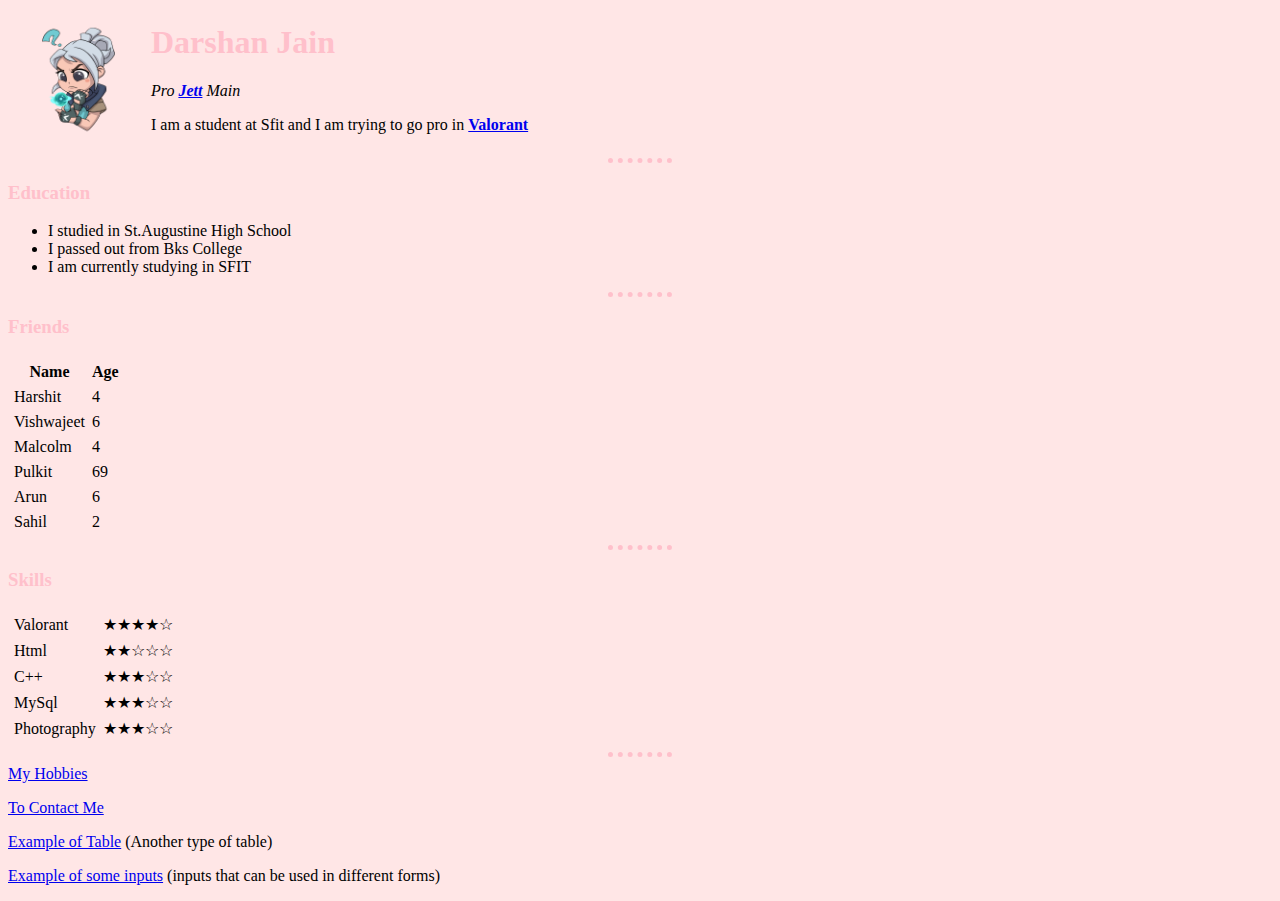
<file: index.html>
<html lang="en" dir="ltr">

<head>
  <meta charset="utf-8">
  <title>Darshan Personal Site</title>
  <link rel="stylesheet" href="Css/style.css">
</head>

<body>
  <table cellspacing="10">
    <tr>
      <td><img height="120" src="images/Revive-Me-Jett.png" alt="Revive Me Jett"></td>
      <td><h1>Darshan Jain</h1>
        <p><em> Pro <strong> <a href="https://i.redd.it/e8sjnehns6r41.png">Jett</a></strong> Main</em></p>
        <p>I am a student at Sfit and I am trying to go pro in <strong><a href="https://playvalorant.com/en-us/">Valorant</a></strong></p></td>
    </tr>
  </table>
  <hr>
  <h3>Education</h3>
  <ul>
    <li>I studied in St.Augustine High School</li>
    <li>I passed out from Bks College</li>
    <li>I am currently studying in SFIT</li>
  </ul>
  <hr>
  <h3>Friends</h3>
  <table cellspacing="5">
    <thead>
      <tr>
        <th>Name</th>
        <th>Age</th>
      </tr>
    </thead>
    <tbody>
      <tr>
        <td>Harshit</td>
        <td>4</td>
      </tr>
      <tr>
        <td>Vishwajeet</td>
        <td>6</td>
      </tr>
      <tr>
        <td>Malcolm</td>
        <td>4</td>
      </tr>
      <tr>
        <td>Pulkit</td>
        <td>69</td>
      </tr>
      <tr>
        <td>Arun</td>
        <td>6</td>
      </tr>
      <tr>
        <td>Sahil</td>
        <td>2</td>
      </tr>
    </tbody>

    <tfoot>

    </tfoot>
  </table>
  <hr>
  <h3>Skills</h3>
 <table cellspacing="5">
          <tr>
            <td>Valorant</td>
            <td>★★★★☆</td>
          </tr>
          <tr>
            <td>Html</td>
            <td>★★☆☆☆</td>
          </tr>
          <tr>
            <td>C++</td>
            <td>★★★☆☆</td>
          </tr>
          <tr>
            <td>MySql</td>
            <td>★★★☆☆</td>
          </tr>
          <tr>
            <td>Photography</td>
            <td>★★★☆☆</td>
          </tr>
        </table>
  <hr>
  <a href="Hobbies.html">My Hobbies</a>
  <p><a href="Contact.html">To Contact Me</a></p>
   <a href="table.html">Example of Table</a> <td>(Another type of table)</td>
  <p> <a href="input.html">Example of some inputs</a> <td>(inputs that can be used in different forms)</td></p>
</body>

</html>
</file>
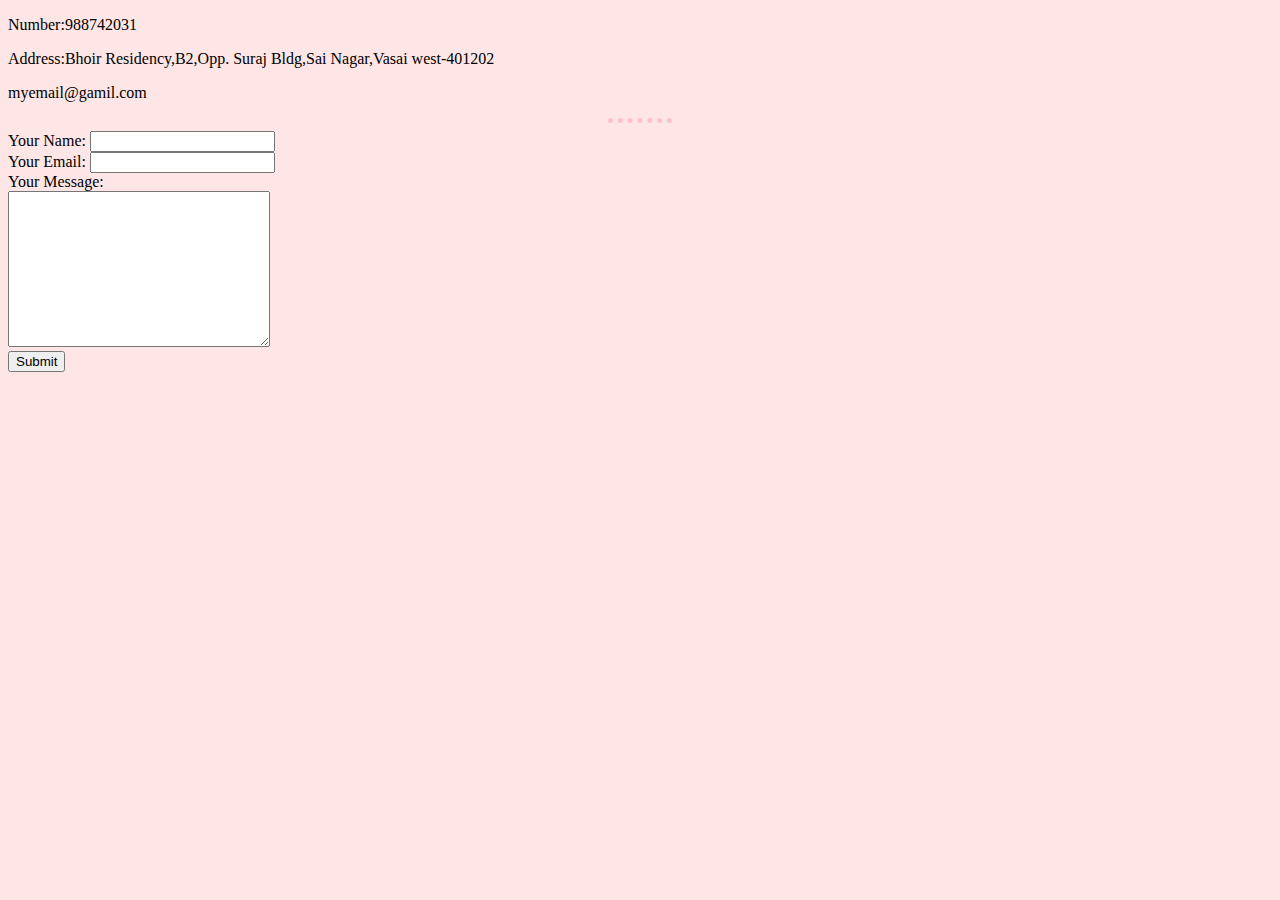
<file: Contact.html>
<!DOCTYPE html>
<html lang="en" dir="ltr">
  <head>
    <meta charset="utf-8">
    <title>Contact Information</title>
    <link rel="stylesheet" href="Css/style.css">
  </head>
  <body>
<p>Number:988742031</p>
<p>Address:Bhoir Residency,B2,Opp. Suraj Bldg,Sai Nagar,Vasai west-401202</p>
<p>myemail@gamil.com</p>
<hr>
<form action="mailto:darshanjain768@gmail.com" method="post" enctype="text/plain">
  <label>Your Name:</label>
  <input type="text" name="Your Name" value=""><br>
  <label>Your Email:</label>
  <input type="email" name="Your Email" value=""><br>
  <label>Your Message:</label><br>
  <textarea name="Your Message" rows="10" cols="30"></textarea><br>
  <input type="Submit" name="">
</form>
  </body>
</html>
</file>
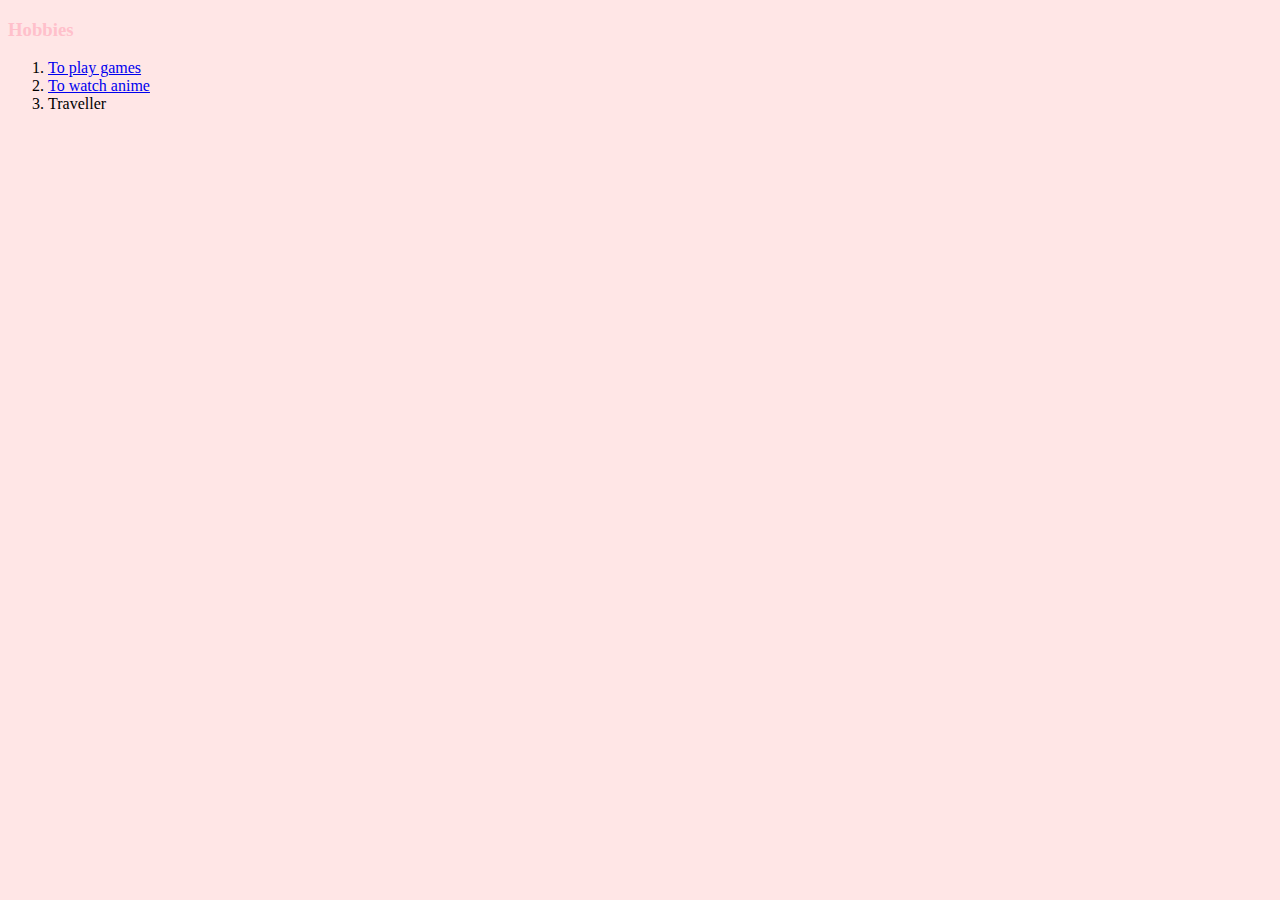
<file: Hobbies.html>
<!DOCTYPE html>
<html lang="en" dir="ltr">
  <head>
    <meta charset="utf-8">
    <title>My Hobbies</title>
    <link rel="stylesheet" href="Css/style.css">
  </head>
  <body>
    <h3><strong>Hobbies</strong></h3>
    <ol>
      <li> <a href="https://www.youtube.com/c/PlayVALORANT/videos">To play games</a></li>
      <li> <a href="https://animixplay.to/">To watch anime</a></li>
      <li>Traveller</li>
    </ol>

  </body>
</html>
</file>
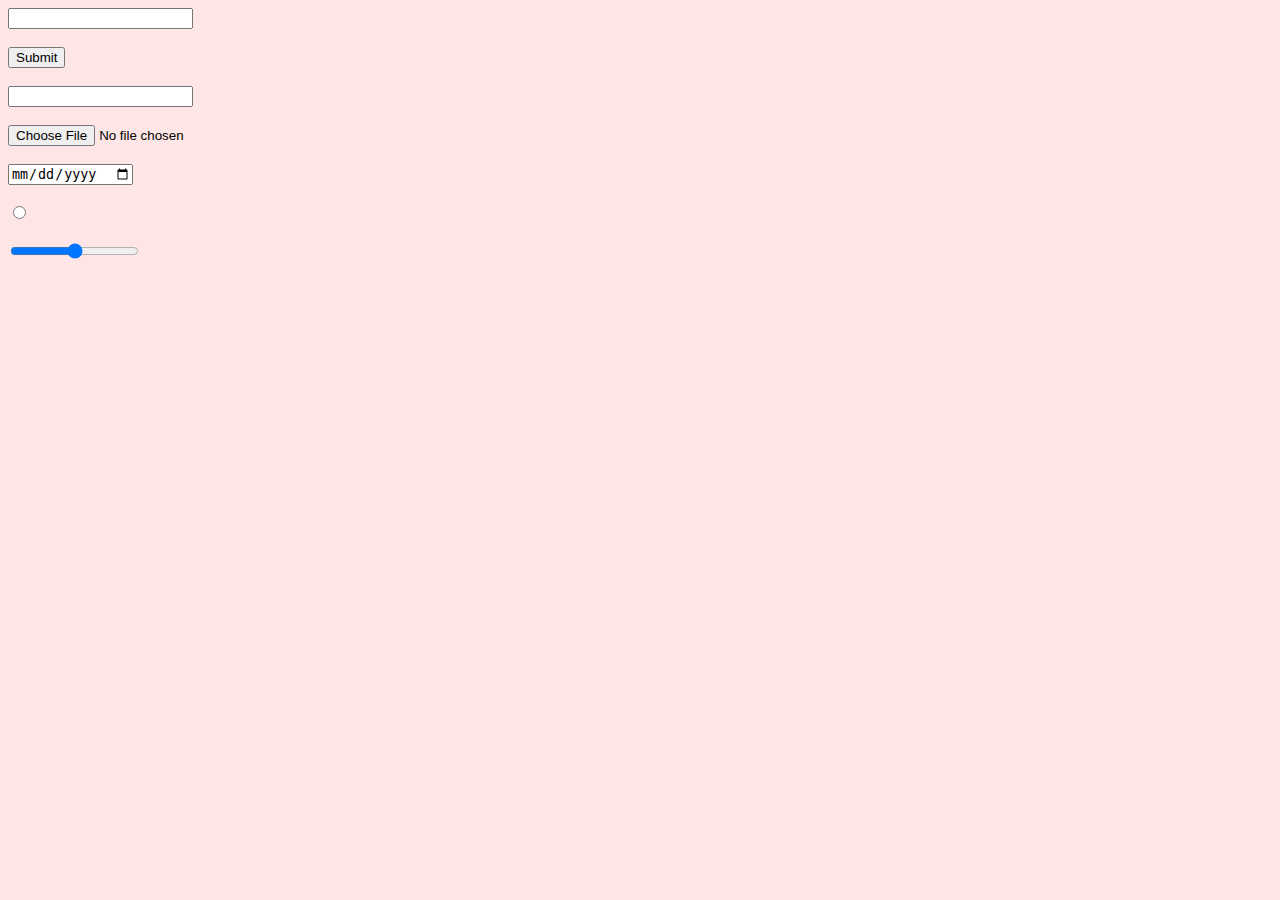
<file: input.html>
<!DOCTYPE html>
<html lang="en" dir="ltr">
  <head>
    <meta charset="utf-8">
    <title></title>
    <link rel="stylesheet" href="Css/style.css">
  </head>
  <body>
    <input type="text" name="" value=""><br><br>
    <input type="submit" name="" ><br><br>
    <input type="password" name="" value=""><br><br>
    <input type="file" name="" value=""><br><br>
    <input type="date" name="" value=""><br><br>
    <input type="radio" name="" value=""><br><br>
    <input type="range" name="" value=""><br><br>
  </body>
</html>
</file>
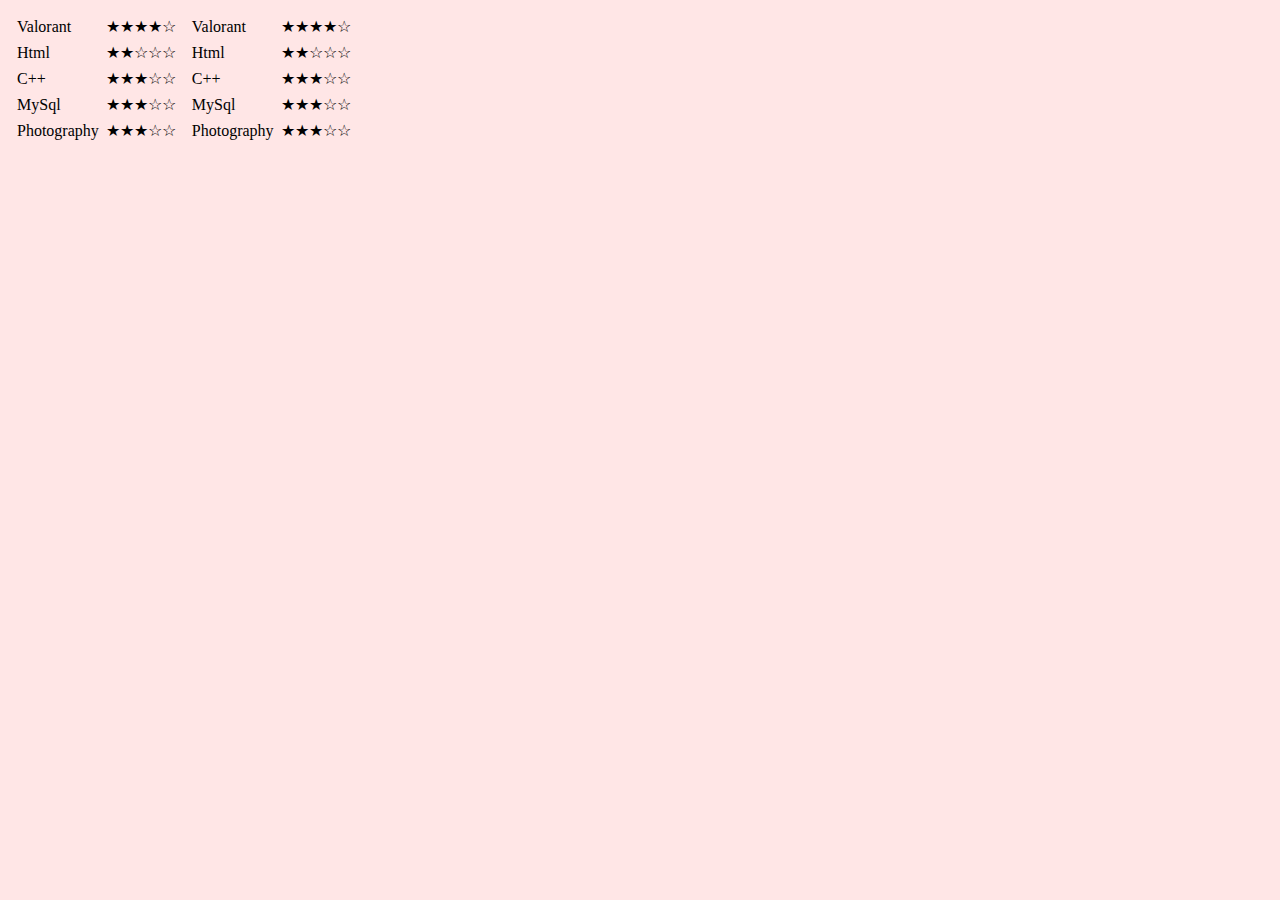
<file: table.html>
<!DOCTYPE html>
<html lang="en" dir="ltr">
  <head>
    <meta charset="utf-8">
    <title></title>
    <link rel="stylesheet" href="Css/style.css">
  </head>
  <body>
    <table>
      <tr>
        <td> <table cellspacing="5">
                  <tr>
                    <td>Valorant</td>
                    <td>★★★★☆</td>
                  </tr>
                  <tr>
                    <td>Html</td>
                    <td>★★☆☆☆</td>
                  </tr>
                  <tr>
                    <td>C++</td>
                    <td>★★★☆☆</td>
                  </tr>
                  <tr>
                    <td>MySql</td>
                    <td>★★★☆☆</td>
                  </tr>
                  <tr>
                    <td>Photography</td>
                    <td>★★★☆☆</td>
                  </tr>
                </table></td>
                <td> <table cellspacing="5">
                          <tr>
                            <td>Valorant</td>
                            <td>★★★★☆</td>
                          </tr>
                          <tr>
                            <td>Html</td>
                            <td>★★☆☆☆</td>
                          </tr>
                          <tr>
                            <td>C++</td>
                            <td>★★★☆☆</td>
                          </tr>
                          <tr>
                            <td>MySql</td>
                            <td>★★★☆☆</td>
                          </tr>
                          <tr>
                            <td>Photography</td>
                            <td>★★★☆☆</td>
                          </tr>
                        </table>  </td>
      </tr>
    </table>
  </body>
</html>
</file>
<file: Css/style.css>
body {
  background-color: #FFE6E6;
}

h1 {
  color: pink;
}

h3 {
  color: pink;
}

hr {
  border-width: 5px;
  border-style: dotted none none;
  width: 5%;
  border-color: pink;
}
</file>
